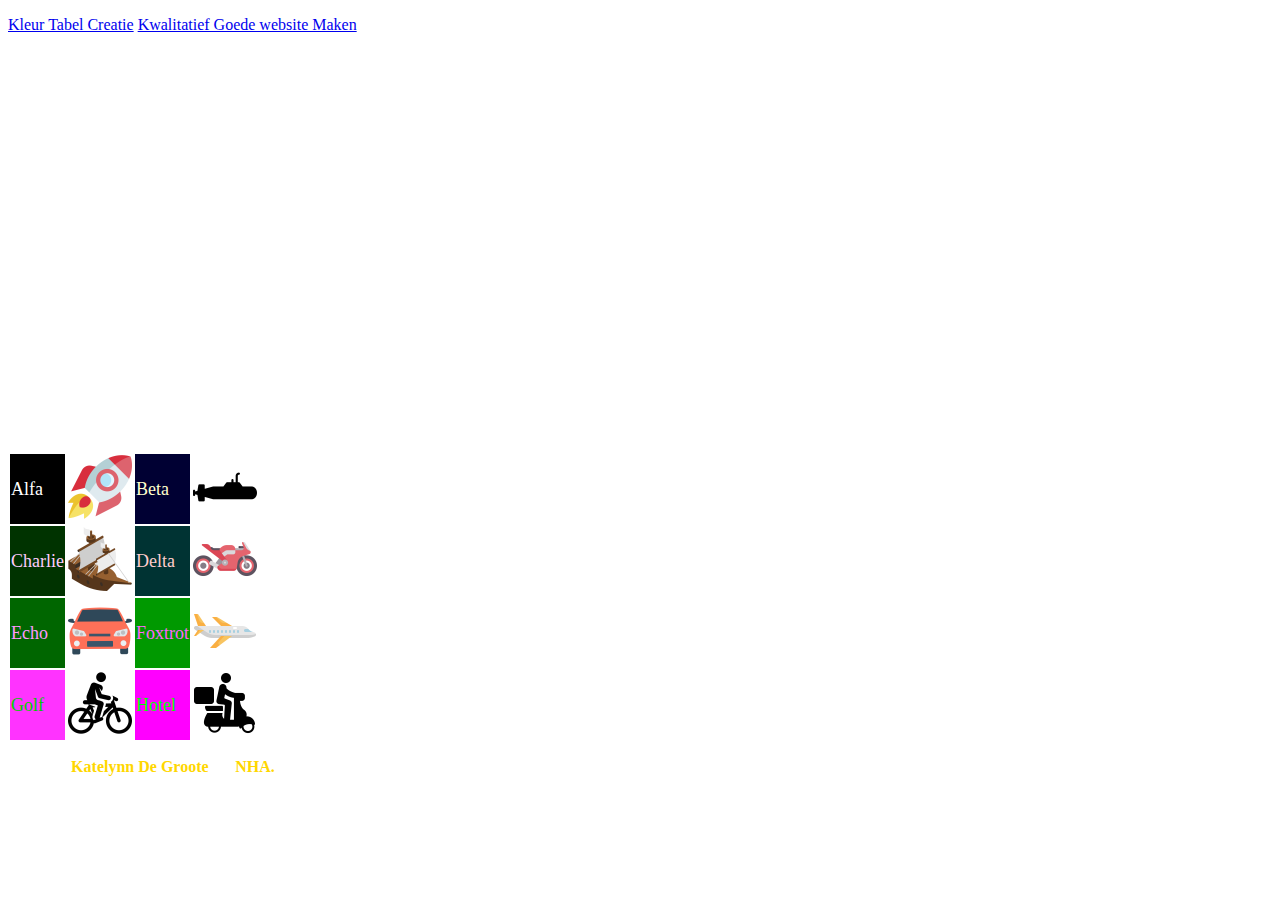
<file: index.html>
<!DOCTYPE html>
<html>

<head>
    <link rel="stylesheet" href="index.css">
    <title>Les 12 - Color Table Creation</title>
    <link rel="icon" type="image/ico" href="books.png">
</head>

<body class="body">
    <header>
        <p>
            <li>
                <il><a href="index.html">Kleur Tabel Creatie</a></il>
                <il><a href="index10.html">Kwalitatief Goede website Maken</a></il>
            </li>
        </p>
    </header>
    <p style="margin-top: 200px; margin-bottom: 200px;">&nbsp;</p>
    <tbody style="padding-bottom: 500px;align-content: center;">
        <table style="border: 3; border-color: yellowgreen;">
            <tr>
                <td class="a1">Alfa</td>
                <td><img src="a1.png" class="picture"></td>
                <td class="a2">Beta</td>
                <td><img src="a2.png" class="picture"></td>
            </tr>
            <tr>
                <td class="b1">Charlie</td>
                <td><img src="b1.png" class="picture"></td>
                <td class="b2">Delta</td>
                <td><img src="b2.png" class="picture"></td>
            </tr>
            <tr>
                <td class="c1">Echo</td>
                <td><img src="c1.png" class="picture"></td>
                <td class="c2">Foxtrot</td>
                <td><img src="c2.png" class="picture"></td>
            </tr>
            <tr>
                <td class="d1">Golf</td>
                <td><img src="d1.png" class="picture"></td>
                <td class="d2">Hotel</td>
                <td><img src="d2.png" class="picture"></td>
            </tr>
        </table>
    </tbody>
    <footer style="padding-bottom: 100px;">
        <p class="footer">Made By <a href="https://www.bikawaii.net" class="link">Katelynn De Groote</a><a class="footer"> for </a><a href="https://www.nha.be" class="link">NHA.</a></p>
    </footer>
</body>

</html>
</file>
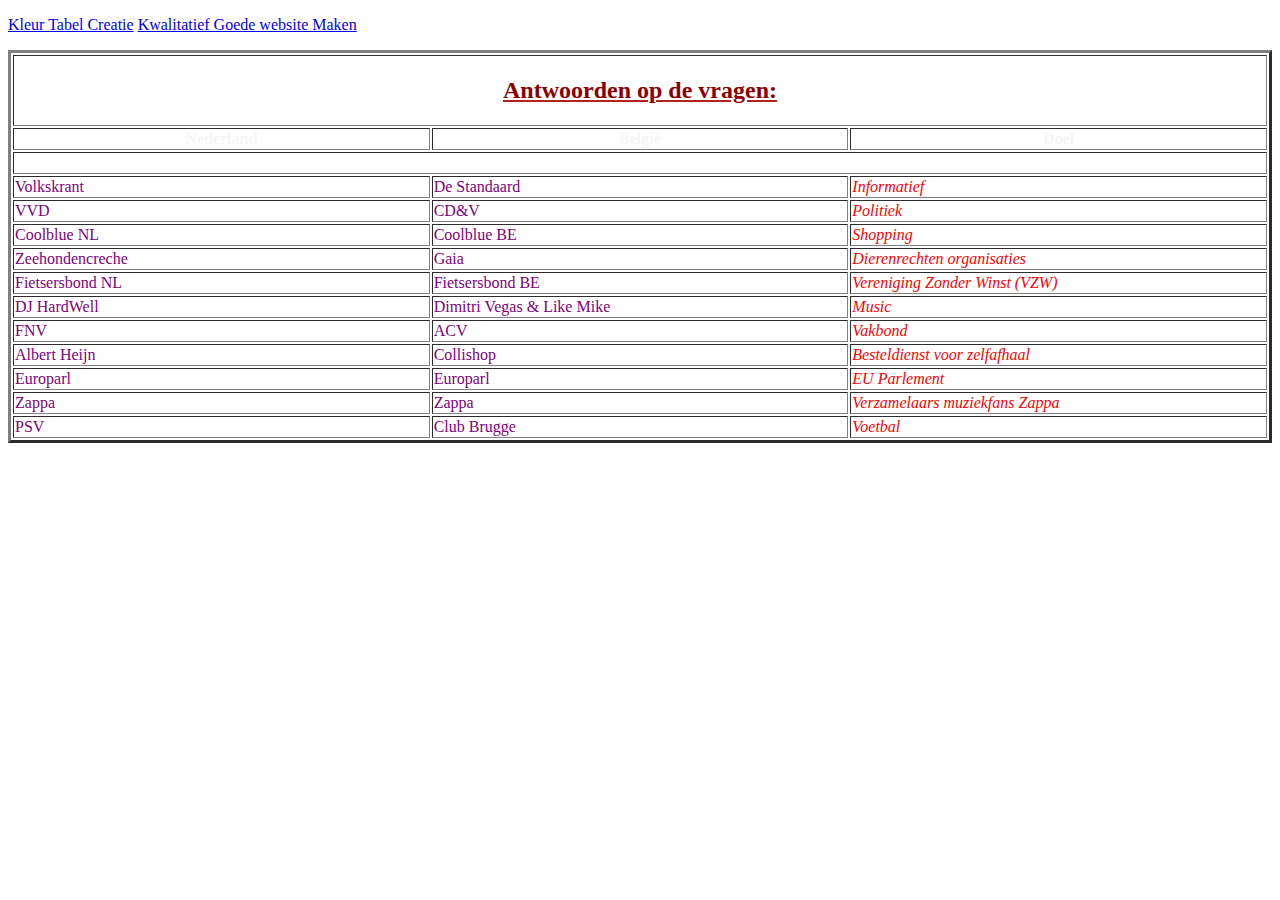
<file: index10.html>
<!DOCTYPE html>
<html>

<head>
    <link rel="icon" type="image/ico" href="books.png">
    <title>Les 10 - Een kwalitatief goede website bouwen</title>
    <link rel="stylesheet" href="index10.css">
</head>

<body class="background">
    <header>
        <p>
            <li>
                <il><a href="index.html">Kleur Tabel Creatie</a></il>
                <il><a href="index10.html">Kwalitatief Goede website Maken</a></il>
            </li>
        </p>
    </header>
    <tbody>
        <table border="3" style="width: 100%;">
            <tr>
                <td colspan="3">
                    <h2 style="text-align: center; text-decoration-line: underline; text-decoration-color: firebrick; color: darkred;">Antwoorden op de vragen:</h2>
                </td>
            </tr>
            <tr>
                <td class="td"><strong class="h1">Nederland</strong></td>
                <td class="td"><strong class="h1">België</strong></td>
                <td class="td"><strong class="h1">Doel</strong></td>
            </tr>
            <tr>
                <td colspan="3">&nbsp;</td>
            </tr>
            <tr>
                <td><a href="http://www.volkskrant.nl" class="link">Volkskrant</a></td>
                <td><a href="http://www.destandaard.be" class="link">De Standaard</a></td>
                <td><em class="answer">Informatief</em></td>
            </tr>
            <tr>
                <td><a href="http://www.vvd.nl" class="link">VVD</a></td>
                <td><a href="http://www.cdenv.be" class="link">CD&V</a></td>
                <td><em class="answer">Politiek</em></td>
            </tr>
            <tr>
                <td><a href="http://www.coolblue.nl" class="link">Coolblue NL</a></td>
                <td><a href="http://www.coolblue.be" class="link">Coolblue BE</a></td>
                <td><em class="answer">Shopping</em></td>
            </tr>
            <tr>
                <td><a href="http://www.zeehondencreche.nl" class="link">Zeehondencreche</a></td>
                <td><a href="http://www.gaia.be" class="link"> Gaia</a></td>
                <td><em class="answer">Dierenrechten organisaties</em></td>
            </tr>
            <tr>
                <td><a href="http://www.fietsersbond.nl" class="link">Fietsersbond NL</a></td>
                <td><a href="http://www.fietsersbond.be" class="link">Fietsersbond BE</a></td>
                <td><em class="answer">Vereniging Zonder Winst (VZW)</em></td>
            </tr>
            <tr>
                <td><a href="http://www.djhardwell.com" class="link">DJ HardWell</a></td>
                <td><a href="www.dimitrivegasandlikemike.com" class="link">Dimitri Vegas & Like Mike</a></td>
                <td><em class="answer">Music</em></td>
            </tr>
            <tr>
                <td><a href="http://www.fnv.nl" class="link">FNV</a></td>
                <td><a href="http://www.acv-online.be" class="link">ACV</a></td>
                <td><em class="answer">Vakbond</em></td>
            </tr>
            <tr>
                <td><a href="http://www.ah.nl" class="link">Albert Heijn</a></td>
                <td><a href="http://www.collishop.be" class="link">Collishop</a></td>
                <td><em class="answer">Besteldienst voor zelfafhaal</em></td>
            </tr>
            <tr>
                <td><a href="http://www.europarl.europa.eu" class="link">Europarl</a></td>
                <td><a href="http://www.europarl.europa.eu" class="link">Europarl</a></td>
                <td><em class="answer">EU Parlement</em></td>
            </tr>
            <tr>
                <td><a href="http://www.zappa.com" class="link">Zappa</a></td>
                <td><a href="http://www.zappa.com" class="link">Zappa</a></td>
                <td><em class="answer">Verzamelaars muziekfans Zappa</em></td>
            </tr>
            <tr>
                <td><a href="http://www.psv.nl" class="link">PSV</a></td>
                <td><a href="www.clubbrugge.be" class="link"> Club Brugge</a></td>
                <td><em class="answer">Voetbal</em></td>
            </tr>
        </table>
    </tbody>
</body>

</html>
</file>
<file: index.css>
/* BODY */

.body {
    background-image: url(https://i.pinimg.com/originals/f1/8b/24/f18b247e41c43fcebe207c92ef28590e.jpg);
    background-repeat: no-repeat;
    background-attachment: fixed;
    background-size: cover;
}


/* Table */

.picture {
    width: 64px;
    height: 64px;
}


/* ROW ONE */

.a1 {
    background-color: #000000;
    color: #FFFFFF;
    font-size: large;
}

.a2 {
    background-color: #000033;
    color: #FFFFCC;
    font-size: large;
}


/* ROW TWO */

.b1 {
    background-color: #003300;
    color: #FFCCFF;
    font-size: large;
}

.b2 {
    background-color: #003333;
    color: #FFCCCC;
    font-size: large;
}


/* ROW THREE */

.c1 {
    background-color: #006600;
    color: #FF99FF;
    font-size: large;
}

.c2 {
    background-color: #009900;
    color: #ff66ff;
    font-size: large;
}


/* ROW FOUR */

.d1 {
    background-color: #ff33ff;
    color: #00CC00;
    font-size: large;
}

.d2 {
    background-color: #ff00ff;
    color: #00FF00;
    font-size: large;
}


/* FOOTER */

.link {
    text-decoration: none;
    color: #ffd700;
    font-weight: 900;
}

.footer {
    color: white
}

.footer-design {
    position: absolute;
    bottom: 0%;
}
</file>
<file: index10.css>
.answer {
    color: red;
    font-style: italic;
    font-weight: 500;
}

.link {
    color: purple;
    text-decoration-line: none;
    font-weight: 500;
}

.td {
    width: 30%;
    text-align: center;
}

.h1 {
    color: whitesmoke;
}

.background {
    background-image: url(https://cdn.wallpapersafari.com/89/63/PF82ho.jpg);
}
</file>
